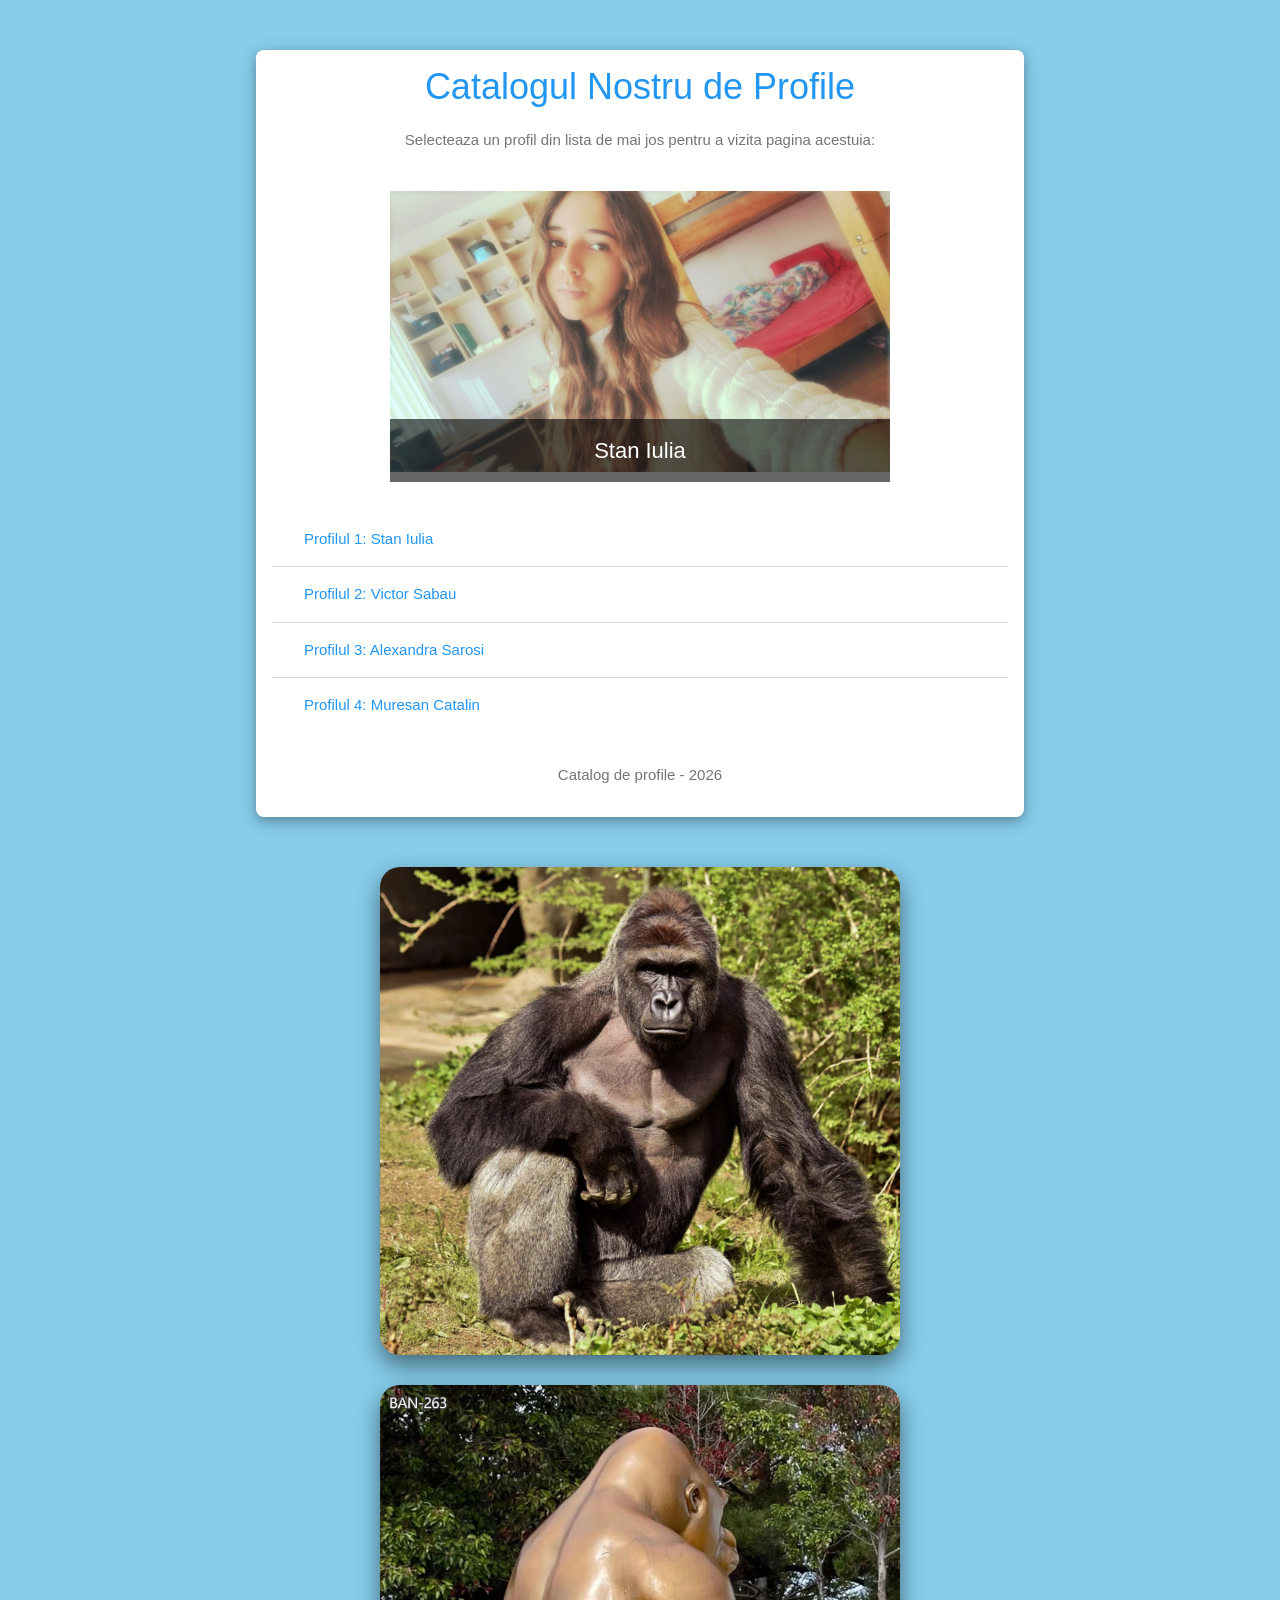
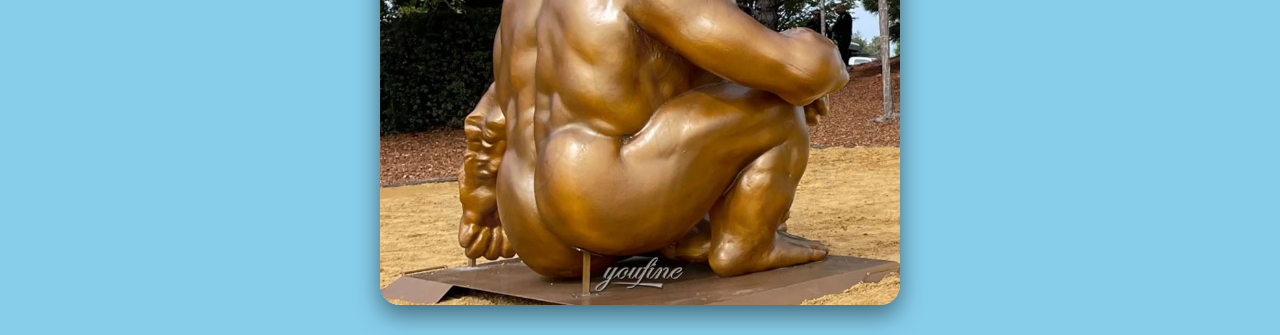
<file: index.html>
<!DOCTYPE html>
<html>
<head>
    <meta charset="UTF-8">
    <title>Catalog de Profile</title>

    <link rel="stylesheet"
          href="https://www.w3schools.com/w3css/4/w3.css">
          <link rel="stylesheet" href="style.css">
</head>

<body class="w3-light-blue">

    <div class="w3-container w3-card-4 w3-white w3-round-large"
         style="width:60%; margin:50px auto;">
        <h1 class="w3-center w3-text-blue">
            Catalogul Nostru de Profile
        </h1>

        <p class="w3-center w3-text-grey">
            Selecteaza un profil din lista de mai jos
            pentru a vizita pagina acestuia:
        </p>
<!-- SLIDESHOW -->

<div class="slideshow-container">

    <div class="slide">
        <img src="assets/index1/poza.png" alt="Iulia">
        <div class="nume">
            <a href="assets/index1/iulia.html">Stan Iulia</a>
        </div>
    </div>



    <div class="slide">
        <img src="assets/index2/Poza.jpg" alt="Victor">
        <div class="nume">
            <a href="assets/index2/victor.html">Victor Sabau</a>
        </div>
    </div>

    <div class="slide">
        <img src="assets/index3/Poza.jpg" alt="Alexandra">
        <div class="nume">
            <a href="assets/index3/alexandra.html">Alexandra Sarosi</a>
        </div>
    </div>

    <div class="slide">
        <img src="assets/index4/poza.jpg" alt="Catalin">
        <div class="nume">
            <a href="assets/index4/catalin.html">Muresan Catalin</a>
        </div>
    </div>
</div>

        <ul class="w3-ul w3-margin-top">

            <li class="w3-hover-light-blue">
                <a class="w3-button w3-block w3-left-align w3-text-blue"
                   href="assets/index1/iulia.html">
                    Profilul 1: Stan Iulia
                </a>
            </li>

            <li class="w3-hover-light-blue">
                <a class="w3-button w3-block w3-left-align w3-text-blue"
                   href="assets/index2/victor.html">
                    Profilul 2: Victor Sabau
                </a>
            </li>

            <li class="w3-hover-light-blue">
                <a class="w3-button w3-block w3-left-align w3-text-blue"
                   href="assets/index3/alexandra.html">
                    Profilul 3: Alexandra Sarosi
                </a>
            </li>

            <li class="w3-hover-light-blue">
                <a class="w3-button w3-block w3-left-align w3-text-blue"
                   href="assets/index4/catalin.html">
                    Profilul 4: Muresan Catalin
                </a>
            </li>

        </ul>

        <p class="w3-center w3-text-grey w3-padding-16">
            Catalog de profile - 2026
        </p>

    </div>

    <div class="containerpoze">
        <img src="imagini/harambe.jpg" alt="Harambe">
    </div>

        <div class="containerpoze">
        <img src="imagini/harambe2.jpg" alt="Harambe 2">
    </div>
<script src="slideshow.js"></script>
</body>
</html>
</file>
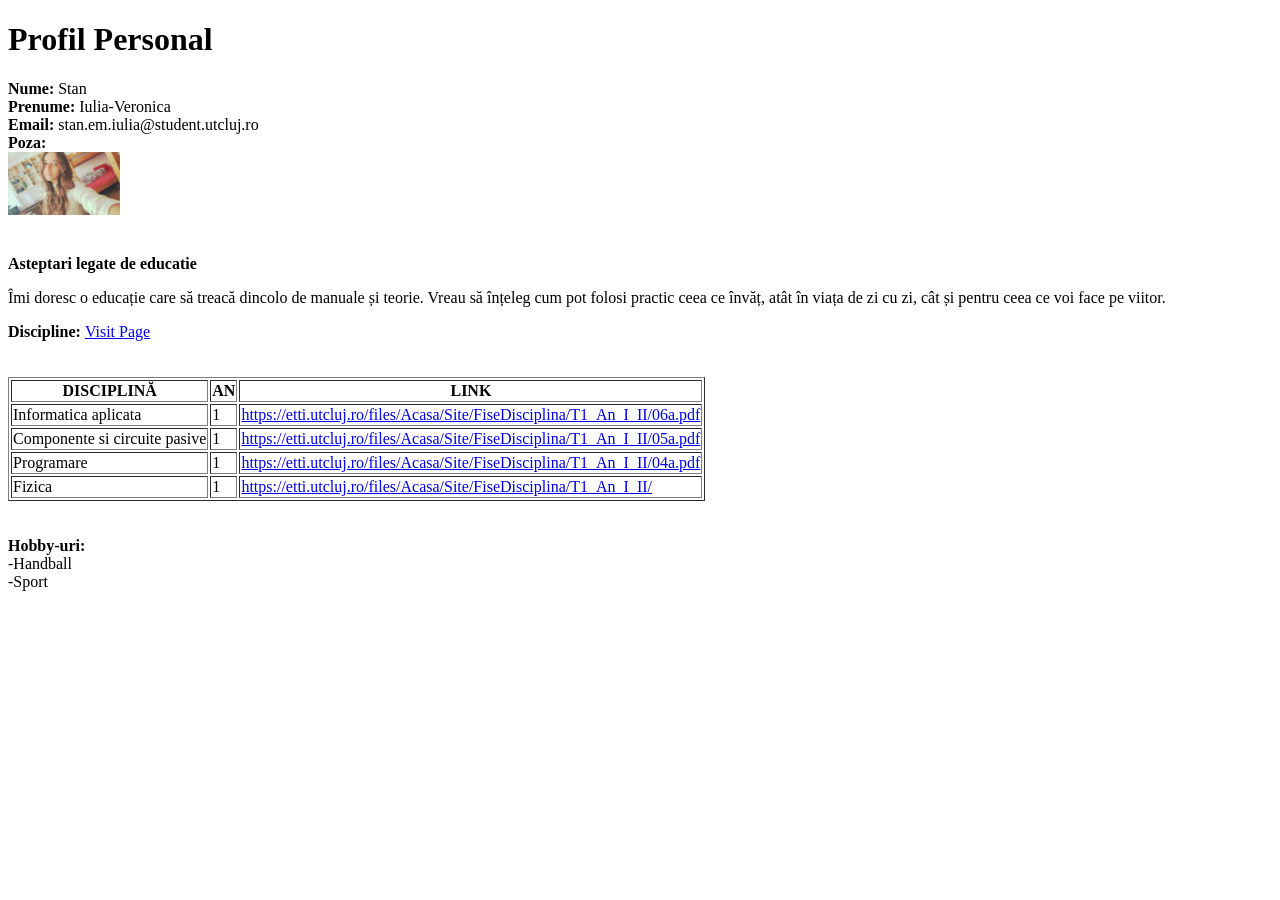
<file: assets/index1/iulia.html>
<!DOCTYPE html>
<html lang="ro">
<head>
  <meta charset="utf-8">
  <title>Titlul din fila browserului</title>
</head>
<body>
 
    <h1>Profil Personal</h1>
 
    <div><b>Nume:
       </b>Stan</div>
    <div><b>Prenume:
      </b>Iulia-Veronica</div>
    <div><b>Email:
      </b>stan.em.iulia@student.utcluj.ro</div>
 
    <div><b>Poza: </b><br><img src="poza.png" width="112px" height="auto"></div>
    <br><br>
 
    <div><b>Asteptari legate de educatie</b></div>
    <p>Îmi doresc o educație care să treacă dincolo de manuale și teorie. Vreau să înțeleg cum pot folosi practic ceea ce învăț, atât în viața de zi cu zi, cât și pentru ceea ce voi face pe viitor. </p>
    <div><b>Discipline: </b> <a target="_blank" href=" https://etti.utcluj.ro/planuri-de-invatamant.html ">Visit Page</a></div>
 
    <br><br>
 
      <table border="1">
  <thead>
    <tr>
      <th>DISCIPLINĂ</th>
      <th>AN</th>
      <th>LINK</th>
    </tr>
  </thead>
  <tbody>
    <tr>
      <td>Informatica aplicata</td>
      <td>1</td>
      <td><a href="https://etti.utcluj.ro/files/Acasa/Site/FiseDisciplina/T1_An_I_II/06a.pdf">https://etti.utcluj.ro/files/Acasa/Site/FiseDisciplina/T1_An_I_II/06a.pdf</a></td>
    </tr>
    <tr>
      <td>Componente si circuite pasive</td>
      <td>1</td>
      <td><a href="https://etti.utcluj.ro/files/Acasa/Site/FiseDisciplina/T1_An_I_II/05a.pdf">https://etti.utcluj.ro/files/Acasa/Site/FiseDisciplina/T1_An_I_II/05a.pdf</a></td>
    </tr>
    <tr>
      <td>Programare</td>
      <td>1</td>
      <td><a href="https://etti.utcluj.ro/files/Acasa/Site/FiseDisciplina/T1_An_I_II/04a.pdf">https://etti.utcluj.ro/files/Acasa/Site/FiseDisciplina/T1_An_I_II/04a.pdf</a></td>
    </tr>
    <tr>
      <td>Fizica</td>
      <td>1</td>
      <td><a href="https://etti.utcluj.ro/files/Acasa/Site/FiseDisciplina/T1_An_I_II/">https://etti.utcluj.ro/files/Acasa/Site/FiseDisciplina/T1_An_I_II/</a></td>
    </tr>
  </tbody>
</table>
 
<br><br>
 
  <div>
    <b>Hobby-uri: </b>
  <br>-Handball
  <br>-Sport

</div>
 
  </body>
</html>
</file>
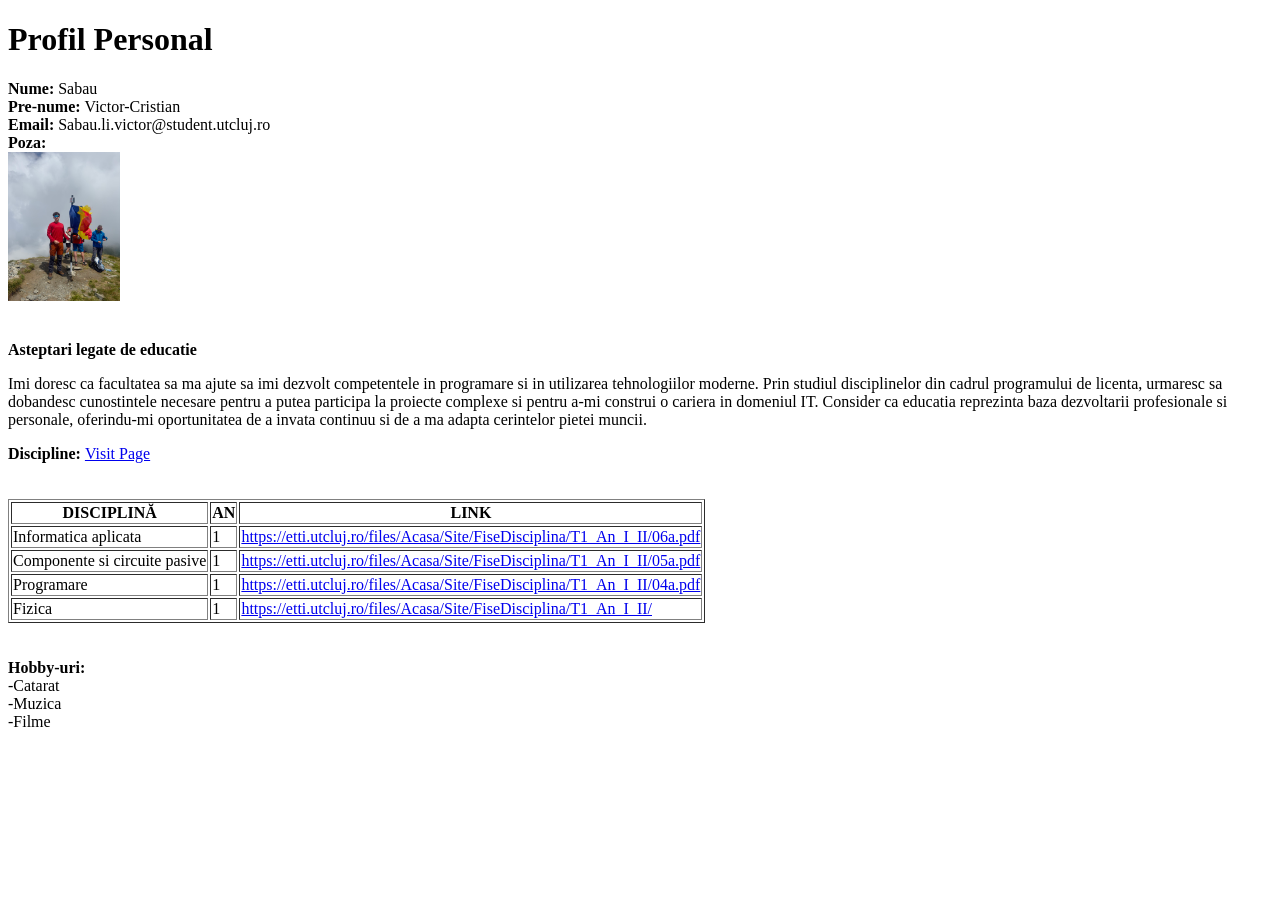
<file: assets/index2/victor.html>
<!DOCTYPE html>
<html lang="ro">
<head>
  <meta charset="utf-8">
  <title>Titlul din fila browserului</title>
</head>
<body>
 
    <h1>Profil Personal</h1>
 
    <div><b>Nume:
       </b>Sabau</div>
    <div><b>Pre-nume:
      </b>Victor-Cristian</div>
    <div><b>Email:
      </b>Sabau.li.victor@student.utcluj.ro</div>
 
    <div><b>Poza: </b><br><img src="Poza.jpg" width="112px" height="auto"></div>
    <br><br>
 
    <div><b>Asteptari legate de educatie</b></div>
    <p>Imi doresc ca facultatea sa ma ajute sa imi dezvolt competentele in programare si in utilizarea tehnologiilor moderne. Prin studiul disciplinelor din cadrul programului de licenta, urmaresc sa dobandesc cunostintele necesare pentru a putea participa la proiecte complexe si pentru a-mi construi o cariera in domeniul IT. Consider ca educatia reprezinta baza dezvoltarii profesionale si personale, oferindu-mi oportunitatea de a invata continuu si de a ma adapta cerintelor pietei muncii. </p>
    <div><b>Discipline: </b> <a target="_blank" href=" https://etti.utcluj.ro/planuri-de-invatamant.html ">Visit Page</a></div>
 
    <br><br>
 
      <table border="1">
  <thead>
    <tr>
      <th>DISCIPLINĂ</th>
      <th>AN</th>
      <th>LINK</th>
    </tr>
  </thead>
  <tbody>
    <tr>
      <td>Informatica aplicata</td>
      <td>1</td>
      <td><a href="https://etti.utcluj.ro/files/Acasa/Site/FiseDisciplina/T1_An_I_II/06a.pdf">https://etti.utcluj.ro/files/Acasa/Site/FiseDisciplina/T1_An_I_II/06a.pdf</a></td>
    </tr>
    <tr>
      <td>Componente si circuite pasive</td>
      <td>1</td>
      <td><a href="https://etti.utcluj.ro/files/Acasa/Site/FiseDisciplina/T1_An_I_II/05a.pdf">https://etti.utcluj.ro/files/Acasa/Site/FiseDisciplina/T1_An_I_II/05a.pdf</a></td>
    </tr>
    <tr>
      <td>Programare</td>
      <td>1</td>
      <td><a href="https://etti.utcluj.ro/files/Acasa/Site/FiseDisciplina/T1_An_I_II/04a.pdf">https://etti.utcluj.ro/files/Acasa/Site/FiseDisciplina/T1_An_I_II/04a.pdf</a></td>
    </tr>
    <tr>
      <td>Fizica</td>
      <td>1</td>
      <td><a href="https://etti.utcluj.ro/files/Acasa/Site/FiseDisciplina/T1_An_I_II/">https://etti.utcluj.ro/files/Acasa/Site/FiseDisciplina/T1_An_I_II/</a></td>
    </tr>
  </tbody>
</table>
 
<br><br>
 
  <div>
    <b>Hobby-uri: </b>
  <br>-Catarat
  <br>-Muzica
  <br>-Filme
</div>
 
  </body>
</html>
</file>
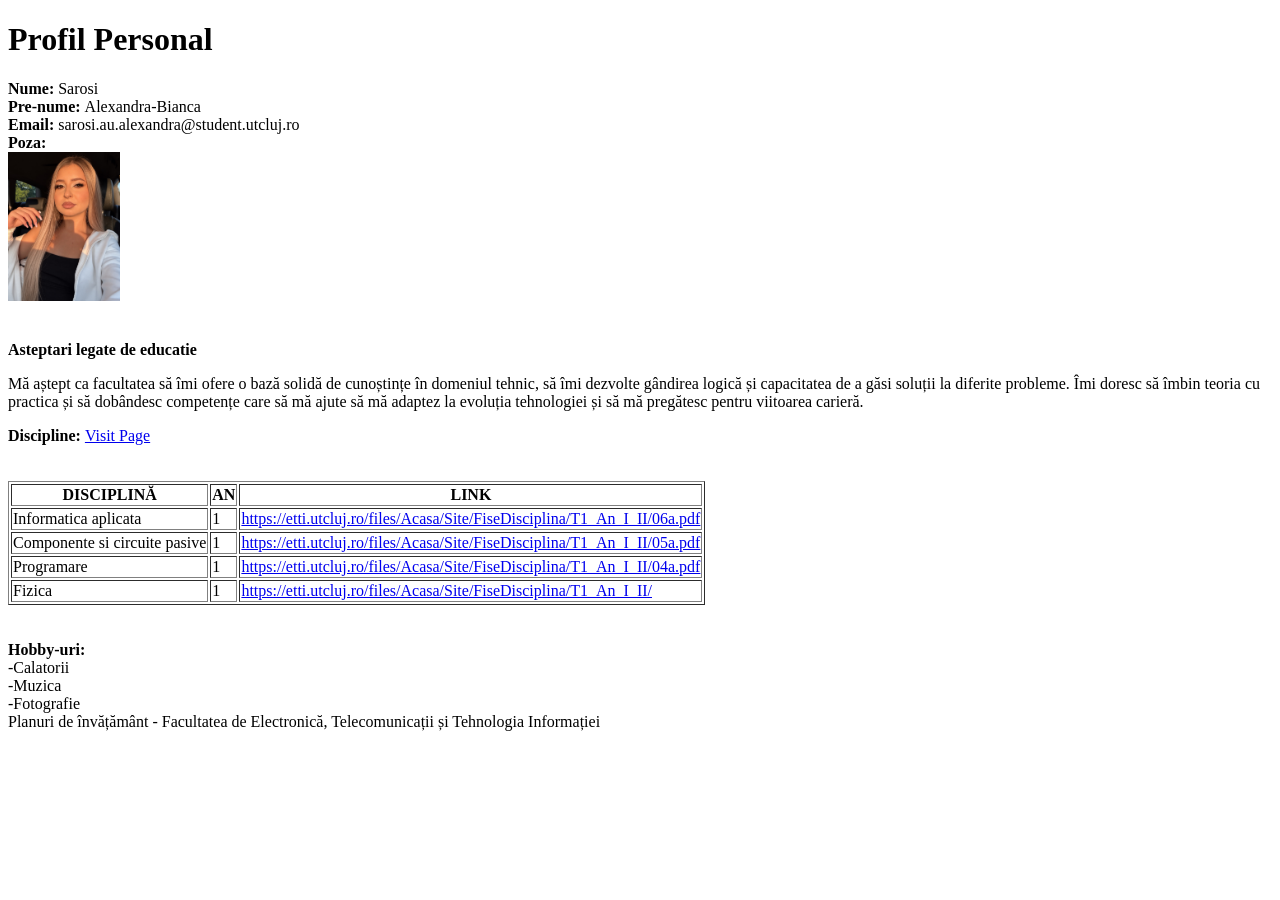
<file: assets/index3/alexandra.html>
<!DOCTYPE html>
<html lang="ro">
<head>
  <meta charset="utf-8">
  <title>Titlul din fila browserului</title>
</head>
<body>
 
    <h1>Profil Personal</h1>
 
    <div><b>Nume:
       </b>Sarosi</div>
    <div><b>Pre-nume:
      </b>Alexandra-Bianca</div>
    <div><b>Email:
      </b>sarosi.au.alexandra@student.utcluj.ro</div>
 
    <div><b>Poza: </b><br><img src="Poza.jpg" width="112px" height="auto"></div>
    <br><br>
 
    <div><b>Asteptari legate de educatie</b></div>
    <p>Mă aștept ca facultatea să îmi ofere o bază solidă de cunoștințe în domeniul tehnic, să îmi dezvolte gândirea logică și capacitatea de a găsi soluții la diferite probleme. Îmi doresc să îmbin teoria cu practica și să dobândesc competențe care să mă ajute să mă adaptez la evoluția tehnologiei și să mă pregătesc pentru viitoarea carieră. </p>
    <div><b>Discipline: </b> <a target="_blank" href=" https://etti.utcluj.ro/planuri-de-invatamant.html ">Visit Page</a></div>
 
    <br><br>
 
      <table border="1">
  <thead>
    <tr>
      <th>DISCIPLINĂ</th>
      <th>AN</th>
      <th>LINK</th>
    </tr>
  </thead>
  <tbody>
    <tr>
      <td>Informatica aplicata</td>
      <td>1</td>
      <td><a href="https://etti.utcluj.ro/files/Acasa/Site/FiseDisciplina/T1_An_I_II/06a.pdf">https://etti.utcluj.ro/files/Acasa/Site/FiseDisciplina/T1_An_I_II/06a.pdf</a></td>
    </tr>
    <tr>
      <td>Componente si circuite pasive</td>
      <td>1</td>
      <td><a href="https://etti.utcluj.ro/files/Acasa/Site/FiseDisciplina/T1_An_I_II/05a.pdf">https://etti.utcluj.ro/files/Acasa/Site/FiseDisciplina/T1_An_I_II/05a.pdf</a></td>
    </tr>
    <tr>
      <td>Programare</td>
      <td>1</td>
      <td><a href="https://etti.utcluj.ro/files/Acasa/Site/FiseDisciplina/T1_An_I_II/04a.pdf">https://etti.utcluj.ro/files/Acasa/Site/FiseDisciplina/T1_An_I_II/04a.pdf</a></td>
    </tr>
    <tr>
      <td>Fizica</td>
      <td>1</td>
      <td><a href="https://etti.utcluj.ro/files/Acasa/Site/FiseDisciplina/T1_An_I_II/">https://etti.utcluj.ro/files/Acasa/Site/FiseDisciplina/T1_An_I_II/</a></td>
    </tr>
  </tbody>
</table>
 
<br><br>
 
  <div>
    <b>Hobby-uri: </b>
  <br>-Calatorii
  <br>-Muzica
  <br>-Fotografie
</div>
 
  </body>
</html>
Planuri de învățământ - Facultatea de Electronică, Telecomunicații și Tehnologia Informației
</file>
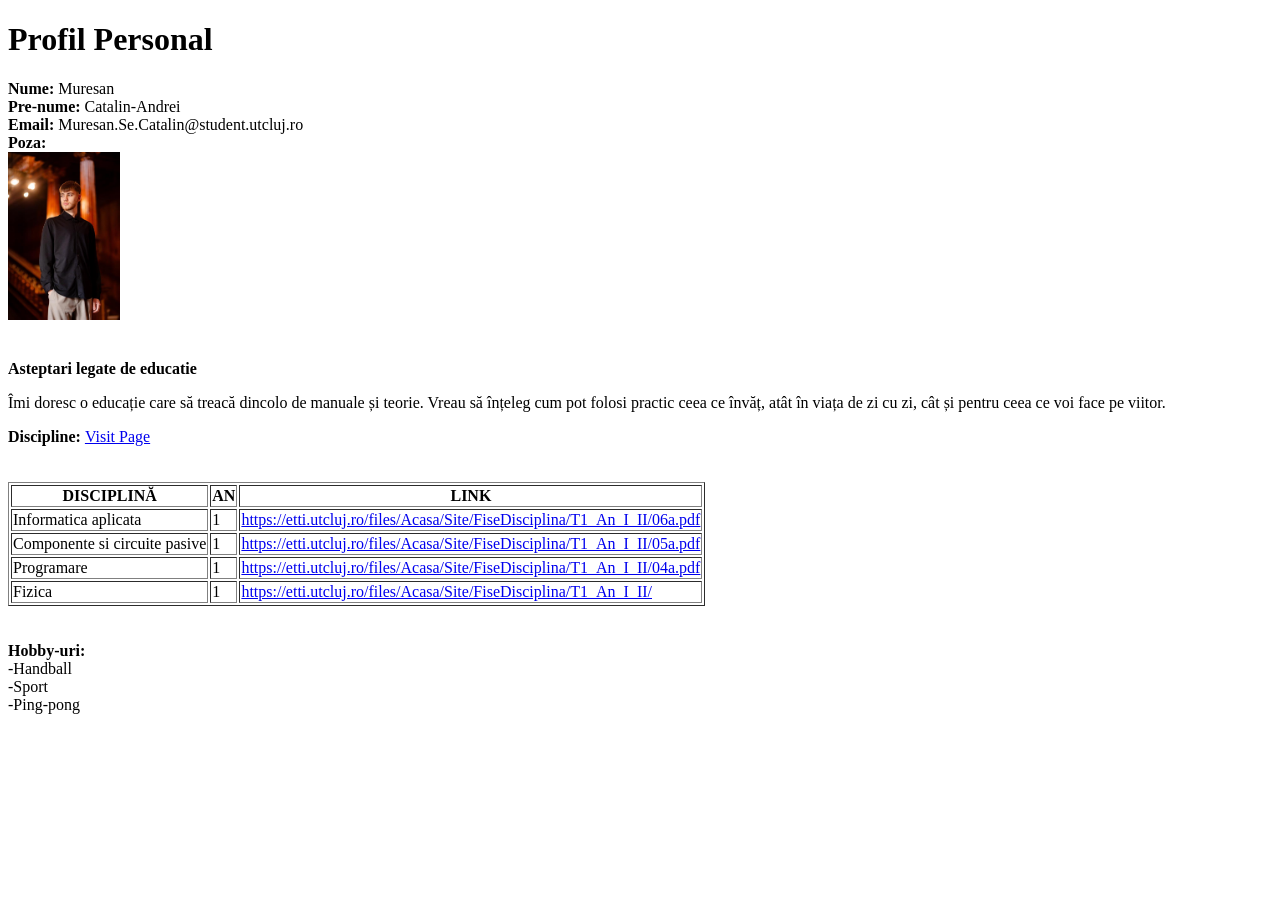
<file: assets/index4/catalin.html>
<!DOCTYPE html>
<html lang="ro">
<head>
  <meta charset="utf-8">
  <title>Titlul din fila browserului</title>
</head>
<body>
  
    <h1>Profil Personal</h1>

    <div><b>Nume:
       </b>Muresan</div>
    <div><b>Pre-nume: 
      </b>Catalin-Andrei</div>
    <div><b>Email: 
      </b>Muresan.Se.Catalin@student.utcluj.ro</div>

    <div><b>Poza: </b><br><img src="poza.jpg" width="112px" height="auto"></div>
    <br><br>

    <div><b>Asteptari legate de educatie</b></div>
    <p>Îmi doresc o educație care să treacă dincolo de manuale și teorie. Vreau să înțeleg cum pot folosi practic ceea ce învăț, atât în viața de zi cu zi, cât și pentru ceea ce voi face pe viitor. </p>
    <div><b>Discipline: </b> <a target="_blank" href=" https://etti.utcluj.ro/planuri-de-invatamant.html ">Visit Page</a></div>

    <br><br>

      <table border="1">
  <thead>
    <tr>
      <th>DISCIPLINĂ</th>
      <th>AN</th>
      <th>LINK</th>
    </tr>
  </thead>
  <tbody>
    <tr>
      <td>Informatica aplicata</td>
      <td>1</td>
      <td><a href="https://etti.utcluj.ro/files/Acasa/Site/FiseDisciplina/T1_An_I_II/06a.pdf">https://etti.utcluj.ro/files/Acasa/Site/FiseDisciplina/T1_An_I_II/06a.pdf</a></td>
    </tr>
    <tr>
      <td>Componente si circuite pasive</td>
      <td>1</td>
      <td><a href="https://etti.utcluj.ro/files/Acasa/Site/FiseDisciplina/T1_An_I_II/05a.pdf">https://etti.utcluj.ro/files/Acasa/Site/FiseDisciplina/T1_An_I_II/05a.pdf</a></td>
    </tr>
    <tr>
      <td>Programare</td>
      <td>1</td>
      <td><a href="https://etti.utcluj.ro/files/Acasa/Site/FiseDisciplina/T1_An_I_II/04a.pdf">https://etti.utcluj.ro/files/Acasa/Site/FiseDisciplina/T1_An_I_II/04a.pdf</a></td>
    </tr>
    <tr>
      <td>Fizica</td>
      <td>1</td>
      <td><a href="https://etti.utcluj.ro/files/Acasa/Site/FiseDisciplina/T1_An_I_II/">https://etti.utcluj.ro/files/Acasa/Site/FiseDisciplina/T1_An_I_II/</a></td>
    </tr>
  </tbody>
</table>

<br><br>

  <div>
    <b>Hobby-uri: </b>
  <br>-Handball
  <br>-Sport
  <br>-Ping-pong
</div>

  </body>
</html>
</file>
<file: style.css>
body {
    background-color: #eaf2f8;
    font-family: Arial, sans-serif;
    margin: 0;
    padding: 0;
}

.container {
    width: 60%;
    margin: 50px auto;
    background-color: white;
    padding: 30px;
    border-radius: 12px;
    box-shadow: 0 4px 10px gray;
}

.titlu {
    color: #1a5276;
    text-align: center;
    font-size: 32px;
}

.descriere {
    text-align: center;
    color: #555555;
    font-size: 17px;
    margin-bottom: 30px;
}

.lista-profile {
    list-style-type: none;
    padding: 0;
}

.profil {
    background-color: #f2f6fa;
    margin: 15px 0;
    padding: 18px;
    border-left: 5px solid #2874a6;
    border-radius: 6px;
    transition: 0.3s;
}

.profil a {
    text-decoration: none;
    color: #1a5276;
    font-size: 18px;
    font-weight: bold;
}

.profil:hover {
    background-color: #d6eaf8;
    transform: translateX(8px);
}

.profil a:hover {
    color: #e67e22;
}

.subsol {
    text-align: center;
    color: gray;
    font-size: 14px;
    margin-top: 30px;
}
.slideshow-container {
    max-width: 500px;
    position: relative;
    margin: 30px auto;
}

.slide {
    display: none;
    position: relative;
}

.slide img {
    width: 100%;
    height: 300px;
    object-fit: contain;
    border-radius: 10px;
}
.nume {
    position: absolute;
    bottom: 0;
    left: 0;
    width: 100%;
    padding: 15px;
    text-align: center;
    background-color: rgba(0, 0, 0, 0.6);
    font-size: 22px;
}

.nume a {
    color: white;
    text-decoration: none;
}

.containerpoze {
    display: flex;
    justify-content: center;
    margin: 30px 0;
}
 
.containerpoze img {
    width: 520px;
    max-width: 90%;
    height: auto;
    border-radius: 20px;
    box-shadow: 0 10px 25px rgba(0, 0, 0, 0.5);
}
</file>
